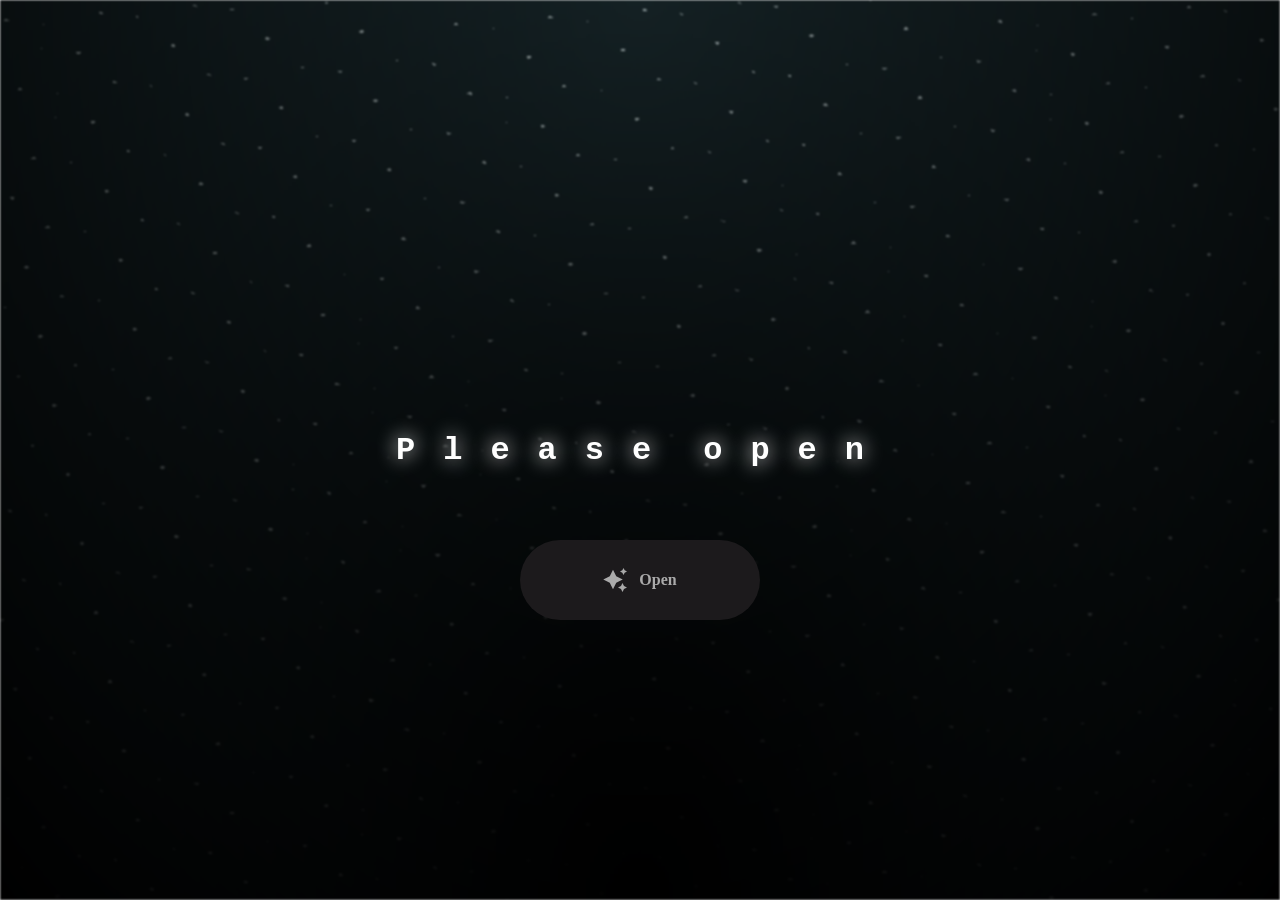
<file: index.html>
<html lang="en">

<head>
    <meta charset="UTF-8">
    <meta name="viewport" content="width=device-width, initial-scale=1.0">
    <link rel="shortcut icon" href="images/gift.png" type="image/x-icon">
    <link rel="stylesheet" href="css/index.css">

    <!-- Document Title -->
    <title>JoNutDev - Flowers</title>
</head>

<body>
    <!-- Background -->
    <div class="night"></div>

    <!-- Title -->
    <h1 class="title"></h1>

    <!-- Button -->
    <div style="position: absolute; top: 60vh; width: 100%; display: flex; justify-content: center;">
        <a href="flower.html" class="btn">
            <svg height="24" width="24" fill="#FFFFFF" viewBox="0 0 24 24" data-name="Layer 1" id="Layer_1"
                class="sparkle">
                <path
                    d="M10,21.236,6.755,14.745.264,11.5,6.755,8.255,10,1.764l3.245,6.491L19.736,11.5l-6.491,3.245ZM18,21l1.5,3L21,21l3-1.5L21,18l-1.5-3L18,18l-3,1.5ZM19.333,4.667,20.5,7l1.167-2.333L24,3.5,21.667,2.333,20.5,0,19.333,2.333,17,3.5Z">
                </path>
            </svg>

            <span class="text">Open</span>
        </a>
    </div>

    <script src="js/index.js"></script>
</body>

</html>
</file>
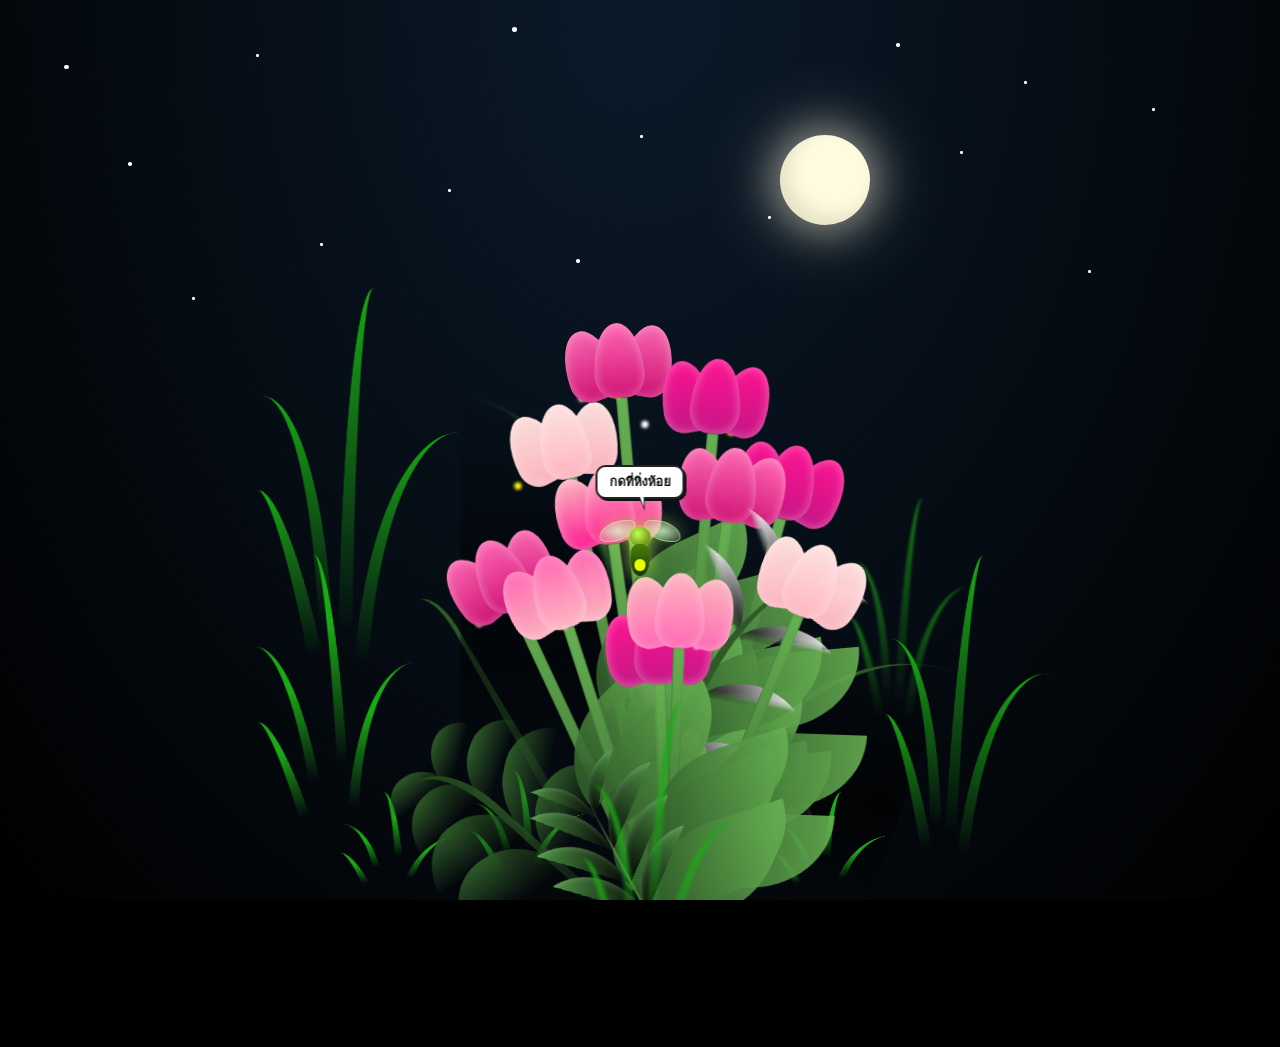
<file: flower.html>
<!DOCTYPE html>
<html lang="en">

<head>
    <meta charset="UTF-8">
    <meta http-equiv="X-UA-Compatible" content="IE=edge">
    <meta name="viewport" content="width=device-width, initial-scale=1.0, maximum-scale=1.0, user-scalable=no">
    <link rel="shortcut icon" href="images/gift.png" type="image/x-icon">
    <link rel="stylesheet" href="css/style.css">

    <!-- Document Title -->
    <title>JoNutDev - Flowers</title>
</head>

<body class="not-loaded">
    <!-- Background effect -->
    <div class="night">
        <div class="moon"></div>
        <div class="stars">
            <!-- Generate multiple stars -->
            <div class="star"></div>
            <div class="star"></div>
            <div class="star"></div>
            <div class="star"></div>
            <div class="star"></div>
            <div class="star"></div>
            <div class="star"></div>
            <div class="star"></div>
            <div class="star"></div>
            <div class="star"></div>
            <div class="star"></div>
            <div class="star"></div>
            <div class="star"></div>
            <div class="star"></div>
            <div class="star"></div>
            <!-- Total 15 stars -->
        </div>
    </div>

    <!-- Flower -->
    <div class="flowers">
        <!-- Tulip 1 (Pink) -->
        <div class="flower flower--1">
            <div class="flower__leafs flower__leafs--1">
                <div class="flower__leaf flower__leaf--1"></div>
                <div class="flower__leaf flower__leaf--2"></div>
                <div class="flower__leaf flower__leaf--3"></div>
                <div class="flower__leaf flower__leaf--4"></div>
                <div class="flower__light flower__light--1"></div>
                <div class="flower__light flower__light--2"></div>
            </div>
            <div class="flower__line">
                <div class="flower__line__leaf flower__line__leaf--1"></div>
                <div class="flower__line__leaf flower__line__leaf--2"></div>
            </div>
        </div>

        <!-- Tulip 2 (Dark Pink) -->
        <div class="flower flower--2">
            <div class="flower__leafs flower__leafs--2">
                <div class="flower__leaf flower__leaf--1"></div>
                <div class="flower__leaf flower__leaf--2"></div>
                <div class="flower__leaf flower__leaf--3"></div>
                <div class="flower__leaf flower__leaf--4"></div>
                <div class="flower__light flower__light--3"></div>
                <div class="flower__light flower__light--4"></div>
            </div>
            <div class="flower__line">
                <div class="flower__line__leaf flower__line__leaf--1"></div>
                <div class="flower__line__leaf flower__line__leaf--2"></div>
            </div>
        </div>

        <!-- Tulip 3 (Light Pink) -->
        <div class="flower flower--3">
            <div class="flower__leafs flower__leafs--3">
                <div class="flower__leaf flower__leaf--1"></div>
                <div class="flower__leaf flower__leaf--2"></div>
                <div class="flower__leaf flower__leaf--3"></div>
                <div class="flower__leaf flower__leaf--4"></div>
                <div class="flower__light flower__light--5"></div>
                <div class="flower__light flower__light--6"></div>
            </div>
            <div class="flower__line">
                <div class="flower__line__leaf flower__line__leaf--1"></div>
                <div class="flower__line__leaf flower__line__leaf--2"></div>
            </div>
        </div>

        <!-- Tulip 4 (New - Far Left) -->
        <div class="flower flower--4">
            <div class="flower__leafs flower__leafs--4">
                <div class="flower__leaf flower__leaf--1"></div>
                <div class="flower__leaf flower__leaf--2"></div>
                <div class="flower__leaf flower__leaf--3"></div>
                <div class="flower__leaf flower__leaf--4"></div>
                <div class="flower__light flower__light--1"></div>
            </div>
            <div class="flower__line">
                <div class="flower__line__leaf flower__line__leaf--1"></div>
                <div class="flower__line__leaf flower__line__leaf--2"></div>
            </div>
        </div>

        <!-- Tulip 5 (New - Center Left) -->
        <div class="flower flower--5">
            <div class="flower__leafs flower__leafs--5">
                <div class="flower__leaf flower__leaf--1"></div>
                <div class="flower__leaf flower__leaf--2"></div>
                <div class="flower__leaf flower__leaf--3"></div>
                <div class="flower__leaf flower__leaf--4"></div>
                <div class="flower__light flower__light--2"></div>
            </div>
            <div class="flower__line">
                <div class="flower__line__leaf flower__line__leaf--1"></div>
                <div class="flower__line__leaf flower__line__leaf--2"></div>
            </div>
        </div>

        <!-- Tulip 6 (New - Far Right) -->
        <div class="flower flower--6">
            <div class="flower__leafs flower__leafs--6">
                <div class="flower__leaf flower__leaf--1"></div>
                <div class="flower__leaf flower__leaf--2"></div>
                <div class="flower__leaf flower__leaf--3"></div>
                <div class="flower__leaf flower__leaf--4"></div>
                <div class="flower__light flower__light--3"></div>
            </div>
            <div class="flower__line">
                <div class="flower__line__leaf flower__line__leaf--1"></div>
                <div class="flower__line__leaf flower__line__leaf--2"></div>
            </div>
        </div>

        <!-- Tulip 7 (Front Center) -->
        <div class="flower flower--7">
            <div class="flower__leafs flower__leafs--7">
                <div class="flower__leaf flower__leaf--1"></div>
                <div class="flower__leaf flower__leaf--2"></div>
                <div class="flower__leaf flower__leaf--3"></div>
                <div class="flower__leaf flower__leaf--4"></div>
                <div class="flower__light flower__light--4"></div>
            </div>
            <div class="flower__line">
                <div class="flower__line__leaf flower__line__leaf--1"></div>
                <div class="flower__line__leaf flower__line__leaf--2"></div>
            </div>
        </div>

        <!-- Tulip 8 (New) -->
        <div class="flower flower--8">
            <div class="flower__leafs flower__leafs--8">
                <div class="flower__leaf flower__leaf--1"></div>
                <div class="flower__leaf flower__leaf--2"></div>
                <div class="flower__leaf flower__leaf--3"></div>
                <div class="flower__leaf flower__leaf--4"></div>
            </div>
            <div class="flower__line">
                <div class="flower__line__leaf flower__line__leaf--1"></div>
                <div class="flower__line__leaf flower__line__leaf--2"></div>
            </div>
        </div>

        <!-- Tulip 9 (New) -->
        <div class="flower flower--9">
            <div class="flower__leafs flower__leafs--9">
                <div class="flower__leaf flower__leaf--1"></div>
                <div class="flower__leaf flower__leaf--2"></div>
                <div class="flower__leaf flower__leaf--3"></div>
                <div class="flower__leaf flower__leaf--4"></div>
            </div>
            <div class="flower__line">
                <div class="flower__line__leaf flower__line__leaf--1"></div>
                <div class="flower__line__leaf flower__line__leaf--2"></div>
            </div>
        </div>

        <!-- Tulip 10 (New) -->
        <div class="flower flower--10">
            <div class="flower__leafs flower__leafs--10">
                <div class="flower__leaf flower__leaf--1"></div>
                <div class="flower__leaf flower__leaf--2"></div>
                <div class="flower__leaf flower__leaf--3"></div>
                <div class="flower__leaf flower__leaf--4"></div>
            </div>
            <div class="flower__line">
                <div class="flower__line__leaf flower__line__leaf--1"></div>
                <div class="flower__line__leaf flower__line__leaf--2"></div>
            </div>
        </div>

        <!-- Tulip 11 (New) -->
        <div class="flower flower--11">
            <div class="flower__leafs flower__leafs--11">
                <div class="flower__leaf flower__leaf--1"></div>
                <div class="flower__leaf flower__leaf--2"></div>
                <div class="flower__leaf flower__leaf--3"></div>
                <div class="flower__leaf flower__leaf--4"></div>
            </div>
            <div class="flower__line">
                <div class="flower__line__leaf flower__line__leaf--1"></div>
                <div class="flower__line__leaf flower__line__leaf--2"></div>
            </div>
        </div>

        <div class="grow-ans" style="--d:1.2s">
            <div class="flower__g-long">
                <div class="flower__g-long__top"></div>
                <div class="flower__g-long__bottom"></div>
            </div>
        </div>

        <div class="growing-grass">
            <div class="flower__grass flower__grass--1">
                <div class="flower__grass--top"></div>
                <div class="flower__grass--bottom"></div>
                <div class="flower__grass__leaf flower__grass__leaf--1"></div>
                <div class="flower__grass__leaf flower__grass__leaf--2"></div>
                <div class="flower__grass__leaf flower__grass__leaf--3"></div>
                <div class="flower__grass__leaf flower__grass__leaf--4"></div>
                <div class="flower__grass__leaf flower__grass__leaf--5"></div>
                <div class="flower__grass__leaf flower__grass__leaf--6"></div>
                <div class="flower__grass__leaf flower__grass__leaf--7"></div>
                <div class="flower__grass__leaf flower__grass__leaf--8"></div>
                <div class="flower__grass__overlay"></div>
            </div>
        </div>

        <div class="growing-grass">
            <div class="flower__grass flower__grass--2">
                <div class="flower__grass--top"></div>
                <div class="flower__grass--bottom"></div>
                <div class="flower__grass__leaf flower__grass__leaf--1"></div>
                <div class="flower__grass__leaf flower__grass__leaf--2"></div>
                <div class="flower__grass__leaf flower__grass__leaf--3"></div>
                <div class="flower__grass__leaf flower__grass__leaf--4"></div>
                <div class="flower__grass__leaf flower__grass__leaf--5"></div>
                <div class="flower__grass__leaf flower__grass__leaf--6"></div>
                <div class="flower__grass__leaf flower__grass__leaf--7"></div>
                <div class="flower__grass__leaf flower__grass__leaf--8"></div>
                <div class="flower__grass__overlay"></div>
            </div>
        </div>

        <div class="grow-ans" style="--d:2.4s">
            <div class="flower__g-right flower__g-right--1">
                <div class="leaf"></div>
            </div>
        </div>

        <div class="grow-ans" style="--d:2.8s">
            <div class="flower__g-right flower__g-right--2">
                <div class="leaf"></div>
            </div>
        </div>

        <div class="grow-ans" style="--d:2.8s">
            <div class="flower__g-front">
                <div class="flower__g-front__leaf-wrapper flower__g-front__leaf-wrapper--1">
                    <div class="flower__g-front__leaf"></div>
                </div>
                <div class="flower__g-front__leaf-wrapper flower__g-front__leaf-wrapper--2">
                    <div class="flower__g-front__leaf"></div>
                </div>
                <div class="flower__g-front__leaf-wrapper flower__g-front__leaf-wrapper--3">
                    <div class="flower__g-front__leaf"></div>
                </div>
                <div class="flower__g-front__leaf-wrapper flower__g-front__leaf-wrapper--4">
                    <div class="flower__g-front__leaf"></div>
                </div>
                <div class="flower__g-front__leaf-wrapper flower__g-front__leaf-wrapper--5">
                    <div class="flower__g-front__leaf"></div>
                </div>
                <div class="flower__g-front__leaf-wrapper flower__g-front__leaf-wrapper--6">
                    <div class="flower__g-front__leaf"></div>
                </div>
                <div class="flower__g-front__leaf-wrapper flower__g-front__leaf-wrapper--7">
                    <div class="flower__g-front__leaf"></div>
                </div>
                <div class="flower__g-front__leaf-wrapper flower__g-front__leaf-wrapper--8">
                    <div class="flower__g-front__leaf"></div>
                </div>
                <div class="flower__g-front__line"></div>
            </div>
        </div>

        <div class="grow-ans" style="--d:3.2s">
            <div class="flower__g-fr">
                <div class="leaf"></div>
                <div class="flower__g-fr__leaf flower__g-fr__leaf--1"></div>
                <div class="flower__g-fr__leaf flower__g-fr__leaf--2"></div>
                <div class="flower__g-fr__leaf flower__g-fr__leaf--3"></div>
                <div class="flower__g-fr__leaf flower__g-fr__leaf--4"></div>
                <div class="flower__g-fr__leaf flower__g-fr__leaf--5"></div>
                <div class="flower__g-fr__leaf flower__g-fr__leaf--6"></div>
                <div class="flower__g-fr__leaf flower__g-fr__leaf--7"></div>
                <div class="flower__g-fr__leaf flower__g-fr__leaf--8"></div>
            </div>
        </div>

        <div class="long-g long-g--0">
            <div class="grow-ans" style="--d:3s">
                <div class="leaf leaf--0"></div>
            </div>
            <div class="grow-ans" style="--d:2.2s">
                <div class="leaf leaf--1"></div>
            </div>
            <div class="grow-ans" style="--d:3.4s">
                <div class="leaf leaf--2"></div>
            </div>
            <div class="grow-ans" style="--d:3.6s">
                <div class="leaf leaf--3"></div>
            </div>
        </div>

        <div class="long-g long-g--1">
            <div class="grow-ans" style="--d:3.6s">
                <div class="leaf leaf--0"></div>
            </div>
            <div class="grow-ans" style="--d:3.8s">
                <div class="leaf leaf--1"></div>
            </div>
            <div class="grow-ans" style="--d:4s">
                <div class="leaf leaf--2"></div>
            </div>
            <div class="grow-ans" style="--d:4.2s">
                <div class="leaf leaf--3"></div>
            </div>
        </div>

        <div class="long-g long-g--2">
            <div class="grow-ans" style="--d:4s">
                <div class="leaf leaf--0"></div>
            </div>
            <div class="grow-ans" style="--d:4.2s">
                <div class="leaf leaf--1"></div>
            </div>
            <div class="grow-ans" style="--d:4.4s">
                <div class="leaf leaf--2"></div>
            </div>
            <div class="grow-ans" style="--d:4.6s">
                <div class="leaf leaf--3"></div>
            </div>
        </div>

        <div class="long-g long-g--3">
            <div class="grow-ans" style="--d:4s">
                <div class="leaf leaf--0"></div>
            </div>
            <div class="grow-ans" style="--d:4.2s">
                <div class="leaf leaf--1"></div>
            </div>
            <div class="grow-ans" style="--d:3s">
                <div class="leaf leaf--2"></div>
            </div>
            <div class="grow-ans" style="--d:3.6s">
                <div class="leaf leaf--3"></div>
            </div>
        </div>

        <div class="long-g long-g--4">
            <div class="grow-ans" style="--d:4s">
                <div class="leaf leaf--0"></div>
            </div>
            <div class="grow-ans" style="--d:4.2s">
                <div class="leaf leaf--1"></div>
            </div>
            <div class="grow-ans" style="--d:3s">
                <div class="leaf leaf--2"></div>
            </div>
            <div class="grow-ans" style="--d:3.6s">
                <div class="leaf leaf--3"></div>
            </div>
        </div>

        <div class="long-g long-g--5">
            <div class="grow-ans" style="--d:4s">
                <div class="leaf leaf--0"></div>
            </div>
            <div class="grow-ans" style="--d:4.2s">
                <div class="leaf leaf--1"></div>
            </div>
            <div class="grow-ans" style="--d:3s">
                <div class="leaf leaf--2"></div>
            </div>
            <div class="grow-ans" style="--d:3.6s">
                <div class="leaf leaf--3"></div>
            </div>
        </div>

        <div class="long-g long-g--6">
            <div class="grow-ans" style="--d:4.2s">
                <div class="leaf leaf--0"></div>
            </div>
            <div class="grow-ans" style="--d:4.4s">
                <div class="leaf leaf--1"></div>
            </div>
            <div class="grow-ans" style="--d:4.6s">
                <div class="leaf leaf--2"></div>
            </div>
            <div class="grow-ans" style="--d:4.8s">
                <div class="leaf leaf--3"></div>
            </div>
        </div>

        <div class="long-g long-g--7">
            <div class="grow-ans" style="--d:3s">
                <div class="leaf leaf--0"></div>
            </div>
            <div class="grow-ans" style="--d:3.2s">
                <div class="leaf leaf--1"></div>
            </div>
            <div class="grow-ans" style="--d:3.5s">
                <div class="leaf leaf--2"></div>
            </div>
            <div class="grow-ans" style="--d:3.6s">
                <div class="leaf leaf--3"></div>
            </div>
        </div>
    </div>

    <!-- Title removed -->

    <!-- Interactive Firefly (Redesigned v2) -->
    <div class="firefly-container" id="fireflyTarget">
        <!-- Speech bubble above the firefly -->
        <div class="speech-bubble" id="fireflyText">กดที่หิ่งห้อย</div>
        <!-- Firefly body (simple SVG-like CSS) -->
        <div class="firefly-body">
            <div class="firefly-wings">
                <div class="firefly-wing firefly-wing--left"></div>
                <div class="firefly-wing firefly-wing--right"></div>
            </div>
            <div class="firefly-core">
                <div class="firefly-head"></div>
                <div class="firefly-abdomen">
                    <div class="firefly-light-spot"></div>
                </div>
            </div>
        </div>
    </div>

    <!-- Message Popup -->
    <div class="message-popup hidden" id="messagePopup">
        <div class="popup-content">
            <span class="close-popup" id="closePopup">&times;</span>
            <p class="popup-text">อยากให้คนทั้งโลกหัวล้านยกเว้นคุณ เพราะคุณจะได้มีผมคนเดียว<br><br>จะเป็นทำไมคนเหงา
                มาเป็นคนของเราดีกว่า
            </p>
        </div>
    </div>

</body>

</html>

<!-- Import Javascript -->
<script src="js/main.js"></script>
</file>
<file: css/index.css>
*,
*::after,
*::before {
  padding: 0;
  margin: 0;
  box-sizing: border-box;
}

:root {
  --dark-color: #000;
}

.night {
  position: fixed;
  left: 50%;
  top: 0;
  transform: translateX(-50%);
  width: 100%;
  height: 100%;
  filter: blur(0.1vmin);
  background-image: radial-gradient(ellipse at top, transparent 0%, var(--dark-color)), radial-gradient(ellipse at bottom, var(--dark-color), rgba(145, 233, 255, 0.2)), repeating-linear-gradient(220deg, rgb(0, 0, 0) 0px, rgb(0, 0, 0) 19px, transparent 19px, transparent 22px), repeating-linear-gradient(189deg, rgb(0, 0, 0) 0px, rgb(0, 0, 0) 19px, transparent 19px, transparent 22px), repeating-linear-gradient(148deg, rgb(0, 0, 0) 0px, rgb(0, 0, 0) 19px, transparent 19px, transparent 22px), linear-gradient(90deg, rgb(255, 255, 250), rgb(240, 240, 240));
}

.title {
  position: absolute;
  top: 0;
  left: 0;
  color: white;
  font-family: 'Courier New', Courier, monospace;

  display: flex;
  flex-wrap: wrap;
  justify-content: center;
  align-content: center;
  align-items: center;

  width: 100%;
  height: 100vh;
  text-shadow: 0 0 20px white;
  letter-spacing: 0px;
}

@media (min-width: 500px) {
  .title {
    letter-spacing: 20px;
  }
}

@keyframes typing {
  from {
    opacity: 0;
  }

  to {
    opacity: 1;
  }
}

/* Terapkan animasi dengan delay */
.title span {
  opacity: 0;
  animation: typing 1s ease forwards;
  animation-delay: var(--delay);
}

a {
  text-decoration: none;
}

.btn {
  border: none;
  width: 15em;
  height: 5em;
  border-radius: 3em;
  display: flex;
  justify-content: center;
  align-items: center;
  gap: 12px;
  background: #1C1A1C;
  cursor: pointer;
  transition: all 450ms ease-in-out;
}

.sparkle {
  fill: #AAAAAA;
  transition: all 800ms ease;
}

.text {
  font-weight: 600;
  color: #AAAAAA;
  font-size: medium;
}

.btn:hover {
  background: linear-gradient(0deg, #A47CF3, #683FEA);
  box-shadow: inset 0px 1px 0px 0px rgba(255, 255, 255, 0.4),
    inset 0px -4px 0px 0px rgba(0, 0, 0, 0.2),
    0px 0px 0px 4px rgba(255, 255, 255, 0.2),
    0px 0px 180px 0px #9917FF;
  transform: translateY(-2px);
}

.btn:hover .text {
  color: white;
}

.btn:hover .sparkle {
  fill: white;
  transform: scale(1.2);
}
</file>
<file: css/style.css>
*,
*::after,
*::before {
    padding: 0;
    margin: 0;
    box-sizing: border-box;
}

:root {
    --dark-color: #000;
}

.title {
    position: absolute;
    width: 100%;
    text-align: center;
    margin-top: 50px;
    top: 0;
    left: 0;
    color: oklab(76.118% -0.09814 -0.11221);
    font-family: 'Courier New', Courier, monospace;
    font-size: 70px;
    text-shadow: 0px 0px 20px rgb(247, 239, 239);
}

html,
body {
    width: 100vw;
    height: 100vh;
    overflow: hidden;
}

body {
    display: flex;
    align-items: flex-end;
    justify-content: center;
    background-color: var(--dark-color);
    background-image: radial-gradient(ellipse at top, #0b1a2a 0%, var(--dark-color)), radial-gradient(ellipse at bottom, var(--dark-color), rgba(145, 233, 255, 0.1)), repeating-linear-gradient(220deg, rgb(0, 0, 0) 0px, rgb(0, 0, 0) 19px, transparent 19px, transparent 22px), repeating-linear-gradient(189deg, rgb(0, 0, 0) 0px, rgb(0, 0, 0) 19px, transparent 19px, transparent 22px), repeating-linear-gradient(148deg, rgb(0, 0, 0) 0px, rgb(0, 0, 0) 19px, transparent 19px, transparent 22px), linear-gradient(90deg, rgb(255, 255, 250), rgb(240, 240, 240));
    perspective: 1000px;
    touch-action: none;
    overscroll-behavior: none;
}

.night {
    position: absolute;
    top: 0;
    left: 0;
    width: 100%;
    height: 100%;
    pointer-events: none;
    z-index: -1;
}


/* Moon Styles */
.moon {
    position: absolute;
    top: 15%;
    right: 32%;
    width: 10vmin;
    height: 10vmin;
    border-radius: 50%;
    background-color: #fffbdf;
    box-shadow:
        0 0 4vmin 1vmin rgba(255, 251, 223, 0.4),
        0 0 8vmin 2vmin rgba(255, 251, 223, 0.2),
        inset 1vmin -1vmin 2vmin rgba(0, 0, 0, 0.1);
    animation: moon-glow 4s ease-in-out infinite alternate;
}

@keyframes moon-glow {
    0% {
        filter: brightness(0.9);
        box-shadow: 0 0 3vmin 1vmin rgba(255, 251, 223, 0.3), 0 0 6vmin 2vmin rgba(255, 251, 223, 0.1);
    }

    100% {
        filter: brightness(1.1);
        box-shadow: 0 0 6vmin 2vmin rgba(255, 251, 223, 0.6), 0 0 10vmin 3vmin rgba(255, 251, 223, 0.3);
    }
}

/* Stars Styles */
.stars {
    position: absolute;
    top: 0;
    left: 0;
    width: 100%;
    height: 60%;
    /* Only in the upper half of screen */
}

.star {
    position: absolute;
    width: 0.3vmin;
    height: 0.3vmin;
    background-color: white;
    border-radius: 50%;
    animation: twinkle linear infinite;
}

/* Randomize Star positions and animation delays */
.star:nth-child(1) {
    top: 10%;
    left: 20%;
    animation-duration: 3s;
    animation-delay: 0.5s;
}

.star:nth-child(2) {
    top: 30%;
    left: 10%;
    animation-duration: 4s;
    animation-delay: 1.2s;
    width: 0.4vmin;
    height: 0.4vmin;
}

.star:nth-child(3) {
    top: 15%;
    left: 80%;
    animation-duration: 3.5s;
    animation-delay: 0.2s;
}

.star:nth-child(4) {
    top: 40%;
    left: 60%;
    animation-duration: 2s;
    animation-delay: 1.8s;
}

.star:nth-child(5) {
    top: 5%;
    left: 40%;
    animation-duration: 4.5s;
    animation-delay: 0.8s;
    width: 0.5vmin;
    height: 0.5vmin;
}

.star:nth-child(6) {
    top: 25%;
    left: 50%;
    animation-duration: 3.2s;
    animation-delay: 0.1s;
}

.star:nth-child(7) {
    top: 50%;
    left: 85%;
    animation-duration: 2.8s;
    animation-delay: 2.1s;
}

.star:nth-child(8) {
    top: 8%;
    left: 70%;
    animation-duration: 3.8s;
    animation-delay: 1.5s;
    width: 0.4vmin;
    height: 0.4vmin;
}

.star:nth-child(9) {
    top: 45%;
    left: 25%;
    animation-duration: 4.2s;
    animation-delay: 0.7s;
}

.star:nth-child(10) {
    top: 20%;
    left: 90%;
    animation-duration: 3.1s;
    animation-delay: 0.4s;
}

.star:nth-child(11) {
    top: 35%;
    left: 35%;
    animation-duration: 2.5s;
    animation-delay: 1.9s;
}

.star:nth-child(12) {
    top: 12%;
    left: 5%;
    animation-duration: 4.8s;
    animation-delay: 1.1s;
    width: 0.5vmin;
    height: 0.5vmin;
}

.star:nth-child(13) {
    top: 55%;
    left: 15%;
    animation-duration: 3.6s;
    animation-delay: 0.3s;
}

.star:nth-child(14) {
    top: 28%;
    left: 75%;
    animation-duration: 2.9s;
    animation-delay: 1.6s;
}

.star:nth-child(15) {
    top: 48%;
    left: 45%;
    animation-duration: 4.1s;
    animation-delay: 0.9s;
    width: 0.4vmin;
    height: 0.4vmin;
}

@keyframes twinkle {

    0%,
    100% {
        opacity: 0.1;
        transform: scale(0.8);
    }

    50% {
        opacity: 1;
        transform: scale(1.2);
        box-shadow: 0 0 1vmin white;
    }

    /* Star flare */
}


.flowers {
    position: absolute;
    bottom: 0;
    left: 50%;
    transform: translateX(-50%) scale(0.8);
    transform-origin: bottom center;
}

/* Positioning for all 11 Tulips (Main container applies rotation for whole flower) */
.flower {
    position: absolute;
    bottom: -5vmin;
    /* Shifted down slightly so stems hide behind grass */
    transform-origin: bottom center;
    z-index: 10;
    --fl-speed: 0.8s;
    display: flex;
    flex-direction: column;
    align-items: center;
}

/* Group 1: Back row */
.flower--1 {
    left: 28%;
    transform: rotate(-5deg);
    animation: moving-flower-1 4s linear infinite;
    z-index: 5;
}

.flower--1 .flower__line {
    height: 75vmin;
    animation-delay: 0.3s;
}

.flower--2 {
    left: 38%;
    transform: rotate(5deg);
    animation: moving-flower-2 4.2s linear infinite;
    z-index: 5;
}

.flower--2 .flower__line {
    height: 70vmin;
    animation-delay: 0.6s;
}

.flower--3 {
    left: 18%;
    transform: rotate(-12deg);
    animation: moving-flower-3 4.5s linear infinite;
    z-index: 4;
}

.flower--3 .flower__line {
    height: 65vmin;
    animation-delay: 0.9s;
}

.flower--6 {
    left: 48%;
    transform: rotate(15deg);
    animation: moving-flower-3 4.4s linear infinite;
    z-index: 4;
}

.flower--6 .flower__line {
    height: 60vmin;
    animation-delay: 1.1s;
}

/* Group 2: Middle row */
.flower--8 {
    left: 23%;
    transform: rotate(-8deg);
    animation: moving-flower-1 4.1s linear infinite;
    z-index: 10;
}

.flower--8 .flower__line {
    height: 55vmin;
    animation-delay: 1.3s;
}

.flower--9 {
    left: 43%;
    transform: rotate(8deg);
    animation: moving-flower-2 4.3s linear infinite;
    z-index: 10;
}

.flower--9 .flower__line {
    height: 58vmin;
    animation-delay: 1.4s;
}

/* Group 3: Front row */
.flower--4 {
    left: 8%;
    transform: rotate(-25deg);
    animation: moving-flower-1 4.1s linear infinite;
    z-index: 15;
}

.flower--4 .flower__line {
    height: 50vmin;
    animation-delay: 1.2s;
}

.flower--5 {
    left: 15%;
    transform: rotate(-18deg);
    animation: moving-flower-2 4.3s linear infinite;
    z-index: 15;
}

.flower--5 .flower__line {
    height: 45vmin;
    animation-delay: 1.5s;
}

.flower--7 {
    left: 33%;
    transform: rotate(2deg);
    animation: moving-flower-1 4.6s linear infinite;
    z-index: 20;
}

.flower--7 .flower__line {
    height: 40vmin;
    animation-delay: 1.8s;
}

.flower--10 {
    left: 55%;
    transform: rotate(22deg);
    animation: moving-flower-3 4.5s linear infinite;
    z-index: 15;
}

.flower--10 .flower__line {
    height: 48vmin;
    animation-delay: 1.6s;
}

.flower--11 {
    left: 26%;
    transform: rotate(-2deg);
    animation: moving-flower-2 4.2s linear infinite;
    z-index: 18;
}

.flower--11 .flower__line {
    height: 35vmin;
    animation-delay: 1.9s;
}

/* Tulip Styles */
.flower__leafs {
    position: relative;
    animation: blooming-flower 2s backwards;
    width: 8vmin;
    height: 10vmin;
    z-index: 1;
    /* Keep petals above stem */
}

.flower__leafs--1 {
    animation-delay: 1.1s;
}

.flower__leafs--2 {
    animation-delay: 1.4s;
}

.flower__leafs--3 {
    animation-delay: 1.7s;
}

.flower__leafs--4 {
    animation-delay: 2.0s;
}

.flower__leafs--5 {
    animation-delay: 2.3s;
}

.flower__leafs--6 {
    animation-delay: 2.6s;
}

.flower__leafs--7 {
    animation-delay: 2.9s;
}

.flower__leafs::after {
    display: none;
    /* Remove glow for tulips */
}

.flower__leaf {
    position: absolute;
    bottom: 0;
    left: 50%;
    width: 7vmin;
    height: 10vmin;
    border-radius: 50% 50% 40% 40% / 70% 70% 30% 30%;
    background-color: #ff69b4;
    /* Hot Pink base */
    transform-origin: bottom center;
    opacity: 0.98;
    box-shadow: inset 0 0 1.5vmin rgba(255, 255, 255, 0.4);
}

/* Base petal colors for variation */
.flower--1 .flower__leaf {
    background-image: linear-gradient(to top, #d11275, #ff69b4);
}

.flower--2 .flower__leaf {
    background-image: linear-gradient(to top, #c71585, #ff1493);
}

/* Deep Pink */
.flower--3 .flower__leaf {
    background-image: linear-gradient(to top, #ffb6c1, #ffe4e1);
}

/* Light Pink */
.flower--4 .flower__leaf {
    background-image: linear-gradient(to top, #d11275, #ff69b4);
}

.flower--5 .flower__leaf {
    background-image: linear-gradient(to top, #ffb6c1, #ff69b4);
}

.flower--6 .flower__leaf {
    background-image: linear-gradient(to top, #c71585, #ff1493);
}

.flower--7 .flower__leaf {
    background-image: linear-gradient(to top, #ff69b4, #ffb6c1);
}

.flower--8 .flower__leaf {
    background-image: linear-gradient(to top, #ff1493, #ffb6c1);
}

/* New 1 */
.flower--9 .flower__leaf {
    background-image: linear-gradient(to top, #d11275, #ff69b4);
}

/* New 2 */
.flower--10 .flower__leaf {
    background-image: linear-gradient(to top, #ffb6c1, #ffe4e1);
}

/* New 3 */
.flower--11 .flower__leaf {
    background-image: linear-gradient(to top, #c71585, #ff1493);
}

/* New 4 */

/* Delay variations for new flowers */
.flower__leafs--8 {
    animation-delay: 1.5s;
}

.flower__leafs--9 {
    animation-delay: 1.8s;
}

.flower__leafs--10 {
    animation-delay: 2.1s;
}

.flower__leafs--11 {
    animation-delay: 2.4s;
}


/* Positioning Tulip petals to form a cup */
.flower__leaf--1 {
    transform: translate(-50%, 0) rotate(0deg);
    z-index: 3;
    /* Center front */
    height: 10.5vmin;
}

.flower__leaf--2 {
    transform: translate(-90%, 0) rotate(-15deg);
    z-index: 2;
    /* Left */
}

.flower__leaf--3 {
    transform: translate(-10%, 0) rotate(15deg);
    z-index: 2;
    /* Right */
}

.flower__leaf--4 {
    transform: translate(-50%, -1vmin) scale(0.9) rotate(0deg);
    z-index: 1;
    /* Back */
    filter: brightness(0.8);
    /* Slightly darker in back */
}

/* Remove lavender leftover cluster rules */
.flower__leaf--5,
.flower__leaf--6,
.flower__leaf--7 {
    display: none;
}

.flower__white-circle {
    display: none;
}

.flower__line {
    position: relative;
    /* Context for leaves */
    height: 55vmin;
    width: 1.5vmin;
    /* Slightly thicker stem for tulip */
    background-image: linear-gradient(to top, #2d5a27, #66b052);
    box-shadow: inset 0 0 2px rgba(0, 0, 0, 0.5);
    animation: grow-flower-tree 4s backwards;
}

.flower__line__leaf {
    --w: 12vmin;
    /* Broader leaf */
    --h: calc(var(--w) + 10vmin);
    /* Longer leaf */
    position: absolute;
    top: 20%;
    left: 90%;
    width: var(--w);
    height: var(--h);
    border-top-right-radius: var(--h);
    border-bottom-left-radius: var(--h);
    background-image: linear-gradient(to top, #2d5a27, #66b052);
    /* Brighter green for tulip leaves */
    opacity: 0.9;
}

.flower__line__leaf--1 {
    transform: rotate(70deg) rotateY(30deg);
}

.flower__line__leaf--2 {
    top: 45%;
    transform: rotate(70deg) rotateY(30deg);
}

/* Add definitions for leaf 3 and 4 in case they are used in remaining structures */
.flower__line__leaf--3 {
    border-top-right-radius: 0;
    border-bottom-left-radius: 0;
    border-top-left-radius: var(--h);
    border-bottom-right-radius: var(--h);
    left: -120%;
    top: 12%;
    transform: rotate(-70deg) rotateY(30deg);
}

.flower__line__leaf--4 {
    border-top-right-radius: 0;
    border-bottom-left-radius: 0;
    border-top-left-radius: var(--h);
    border-bottom-right-radius: var(--h);
    left: -120%;
    top: 40%;
    transform: rotate(-70deg) rotateY(30deg);
}

.flower__light {
    position: absolute;
    bottom: 0vmin;
    width: 1vmin;
    height: 1vmin;
    background-color: rgb(255, 251, 0);
    border-radius: 50%;
    filter: blur(0.2vmin);
    animation: light-ans 4s linear infinite backwards;
}

.flower__light:nth-child(odd) {
    background-color: #fff;
}

.flower__light--1 {
    left: -2vmin;
    animation-delay: 1s;
}

.flower__light--2 {
    left: 3vmin;
    animation-delay: 0.5s;
}

.flower__light--3 {
    left: -6vmin;
    animation-delay: 0.3s;
}

.flower__light--4 {
    left: 6vmin;
    animation-delay: 0.9s;
}

.flower__light--5 {
    left: -1vmin;
    animation-delay: 1.5s;
}

.flower__light--6 {
    left: -4vmin;
    animation-delay: 3s;
}

.flower__light--7 {
    left: 3vmin;
    animation-delay: 2s;
}

.flower__light--8 {
    left: -6vmin;
    animation-delay: 3.5s;
}

.flower__grass {
    --c: #2d5a27;
    --line-w: 1.5vmin;
    position: absolute;
    bottom: -5vmin;
    left: -7vmin;
    display: flex;
    flex-direction: column;
    align-items: flex-end;
    z-index: 20;
    transform-origin: bottom center;
    transform: rotate(-48deg) rotateY(40deg);
}

.flower__grass--1 {
    animation: moving-grass 2s linear infinite;
}

.flower__grass--2 {
    left: 2vmin;
    bottom: 10vmin;
    transform: scale(0.5) rotate(75deg) rotateX(10deg) rotateY(-200deg);
    opacity: 0.8;
    z-index: 0;
    animation: moving-grass--2 1.5s linear infinite;
}

.flower__grass--top {
    width: 7vmin;
    height: 10vmin;
    border-top-right-radius: 100%;
    border-right: var(--line-w) solid var(--c);
    transform-origin: bottom center;
    transform: rotate(-2deg);
}

.flower__grass--bottom {
    margin-top: -2px;
    width: var(--line-w);
    height: 25vmin;
    background-image: linear-gradient(to top, transparent, var(--c));
}

.flower__grass__leaf {
    --size: 10vmin;
    position: absolute;
    width: calc(var(--size) * 2.1);
    height: var(--size);
    border-top-left-radius: var(--size);
    border-top-right-radius: var(--size);
    background-image: linear-gradient(to top, transparent, transparent 30%, #2d5a27);
    z-index: 100;
}

.flower__grass__leaf--1 {
    top: -6%;
    left: 30%;
    --size: 6vmin;
    transform: rotate(-20deg);
    animation: growing-grass-ans--1 2s 2.6s backwards;
}

@keyframes growing-grass-ans--1 {
    0% {
        transform-origin: bottom left;
        transform: rotate(-20deg) scale(0);
    }
}

.flower__grass__leaf--2 {
    top: -5%;
    left: -110%;
    --size: 6vmin;
    transform: rotate(10deg);
    animation: growing-grass-ans--2 2s 2.4s linear backwards;
}

@keyframes growing-grass-ans--2 {
    0% {
        transform-origin: bottom right;
        transform: rotate(10deg) scale(0);
    }
}

.flower__grass__leaf--3 {
    top: 5%;
    left: 60%;
    --size: 8vmin;
    transform: rotate(-18deg) rotateX(-20deg);
    animation: growing-grass-ans--3 2s 2.2s linear backwards;
}

@keyframes growing-grass-ans--3 {
    0% {
        transform-origin: bottom left;
        transform: rotate(-18deg) rotateX(-20deg) scale(0);
    }
}

.flower__grass__leaf--4 {
    top: 6%;
    left: -135%;
    --size: 8vmin;
    transform: rotate(2deg);
    animation: growing-grass-ans--4 2s 2s linear backwards;
}

@keyframes growing-grass-ans--4 {
    0% {
        transform-origin: bottom right;
        transform: rotate(2deg) scale(0);
    }
}

.flower__grass__leaf--5 {
    top: 20%;
    left: 60%;
    --size: 10vmin;
    transform: rotate(-24deg) rotateX(-20deg);
    animation: growing-grass-ans--5 2s 1.8s linear backwards;
}

@keyframes growing-grass-ans--5 {
    0% {
        transform-origin: bottom left;
        transform: rotate(-24deg) rotateX(-20deg) scale(0);
    }
}

.flower__grass__leaf--6 {
    top: 22%;
    left: -180%;
    --size: 10vmin;
    transform: rotate(10deg);
    animation: growing-grass-ans--6 2s 1.6s linear backwards;
}

@keyframes growing-grass-ans--6 {
    0% {
        transform-origin: bottom right;
        transform: rotate(10deg) scale(0);
    }
}

.flower__grass__leaf--7 {
    top: 39%;
    left: 70%;
    --size: 10vmin;
    transform: rotate(-10deg);
    animation: growing-grass-ans--7 2s 1.4s linear backwards;
}

@keyframes growing-grass-ans--7 {
    0% {
        transform-origin: bottom left;
        transform: rotate(-10deg) scale(0);
    }
}

.flower__grass__leaf--8 {
    top: 40%;
    left: -215%;
    --size: 11vmin;
    transform: rotate(10deg);
    animation: growing-grass-ans--8 2s 1.2s linear backwards;
}

@keyframes growing-grass-ans--8 {
    0% {
        transform-origin: bottom right;
        transform: rotate(10deg) scale(0);
    }
}

.flower__grass__overlay {
    position: absolute;
    top: 0%;
    right: 5%;
    width: 90%;
    height: 80%;
    background-color: rgba(0, 0, 0, 0.3);
    filter: blur(2vmin);
    z-index: 100;
}

.flower__g-long {
    --w: 2vmin;
    --h: 6vmin;
    --c: #2d5a27;
    position: absolute;
    bottom: -5vmin;
    left: -3vmin;
    transform-origin: bottom center;
    transform: rotate(-30deg) rotateY(-20deg);
    display: flex;
    flex-direction: column;
    align-items: flex-end;
    animation: flower-g-long-ans 3s linear infinite;
}

@keyframes flower-g-long-ans {

    0%,
    100% {
        transform: rotate(-30deg) rotateY(-20deg);
    }

    50% {
        transform: rotate(-32deg) rotateY(-20deg);
    }
}

.flower__g-long__top {
    top: calc(var(--h) * -1);
    width: calc(var(--w) + 1vmin);
    height: var(--h);
    border-top-right-radius: 100%;
    border-right: 0.7vmin solid var(--c);
    transform: translate(-0.7vmin, 1vmin);
}

.flower__g-long__bottom {
    width: var(--w);
    height: 50vmin;
    transform-origin: bottom center;
    background-image: linear-gradient(to top, transparent 30%, #2d5a27);
    box-shadow: inset 0 0 2px rgba(0, 0, 0, 0.5);
    -webkit-clip-path: polygon(35% 0, 65% 1%, 100% 100%, 0% 100%);
    clip-path: polygon(35% 0, 65% 1%, 100% 100%, 0% 100%);
}

.flower__g-right {
    position: absolute;
    bottom: -5vmin;
    left: -2vmin;
    transform-origin: bottom left;
    transform: rotate(20deg);
}

.flower__g-right .leaf {
    width: 30vmin;
    height: 50vmin;
    border-top-left-radius: 100%;
    border-left: 2vmin solid #2d5a27;
    background-image: linear-gradient(to bottom, transparent, var(--dark-color) 60%);
    -webkit-mask-image: linear-gradient(to top, transparent 30%, #fff 60%);
}

.flower__g-right--1 {
    animation: flower-g-right-ans 2.5s linear infinite;
}

.flower__g-right--2 {
    left: 5vmin;
    transform: rotateY(-180deg);
    animation: flower-g-right-ans--2 3s linear infinite;
}

.flower__g-right--2 .leaf {
    height: 75vmin;
    filter: blur(0.3vmin);
    opacity: 0.8;
}

@keyframes flower-g-right-ans {

    0%,
    100% {
        transform: rotate(20deg);
    }

    50% {
        transform: rotate(24deg) rotateX(-20deg);
    }
}

@keyframes flower-g-right-ans--2 {

    0%,
    100% {
        transform: rotateY(-180deg) rotate(0deg) rotateX(-20deg);
    }

    50% {
        transform: rotateY(-180deg) rotate(6deg) rotateX(-20deg);
    }
}

.flower__g-front {
    position: absolute;
    bottom: -5vmin;
    left: 2.5vmin;
    z-index: 100;
    transform-origin: bottom center;
    transform: rotate(-28deg) rotateY(30deg) scale(1.04);
    animation: flower__g-front-ans 2s linear infinite;
}

@keyframes flower__g-front-ans {

    0%,
    100% {
        transform: rotate(-28deg) rotateY(30deg) scale(1.04);
    }

    50% {
        transform: rotate(-35deg) rotateY(40deg) scale(1.04);
    }
}

.flower__g-front__line {
    width: 0.3vmin;
    height: 20vmin;
    background-image: linear-gradient(to top, transparent, #4e9344, transparent 100%);
    position: relative;
}

.flower__g-front__leaf-wrapper {
    position: absolute;
    top: 0;
    left: 0;
    transform-origin: bottom left;
    transform: rotate(10deg);
}

.flower__g-front__leaf-wrapper:nth-child(even) {
    left: 0vmin;
    transform: rotateY(-180deg) rotate(5deg);
    animation: flower__g-front__leaf-left-ans 1s ease-in backwards;
}

.flower__g-front__leaf-wrapper:nth-child(odd) {
    animation: flower__g-front__leaf-ans 1s ease-in backwards;
}

.flower__g-front__leaf-wrapper--1 {
    top: -8vmin;
    transform: scale(0.7);
    animation: flower__g-front__leaf-ans 1s 5.5s ease-in backwards !important;
}

.flower__g-front__leaf-wrapper--2 {
    top: -8vmin;
    transform: rotateY(-180deg) scale(0.7) !important;
    animation: flower__g-front__leaf-left-ans-2 1s 4.6s ease-in backwards !important;
}

.flower__g-front__leaf-wrapper--3 {
    top: -3vmin;
    animation: flower__g-front__leaf-ans 1s 4.6s ease-in backwards;
}

.flower__g-front__leaf-wrapper--4 {
    top: -3vmin;
    transform: rotateY(-180deg) scale(0.9) !important;
    animation: flower__g-front__leaf-left-ans-2 1s 4.6s ease-in backwards !important;
}

@keyframes flower__g-front__leaf-left-ans-2 {
    0% {
        transform: rotateY(-180deg) scale(0);
    }
}

.flower__g-front__leaf-wrapper--5,
.flower__g-front__leaf-wrapper--6 {
    top: 2vmin;
}

.flower__g-front__leaf-wrapper--7,
.flower__g-front__leaf-wrapper--8 {
    top: 6.5vmin;
}

.flower__g-front__leaf-wrapper--2 {
    animation-delay: 5.2s !important;
}

.flower__g-front__leaf-wrapper--3 {
    animation-delay: 4.9s !important;
}

.flower__g-front__leaf-wrapper--5 {
    animation-delay: 4.3s !important;
}

.flower__g-front__leaf-wrapper--6 {
    animation-delay: 4.1s !important;
}

.flower__g-front__leaf-wrapper--7 {
    animation-delay: 3.8s !important;
}

.flower__g-front__leaf-wrapper--8 {
    animation-delay: 3.5s !important;
}

@keyframes flower__g-front__leaf-ans {
    0% {
        transform: rotate(10deg) scale(0);
    }
}

@keyframes flower__g-front__leaf-left-ans {
    0% {
        transform: rotateY(-180deg) rotate(5deg) scale(0);
    }
}

.flower__g-front__leaf {
    width: 10vmin;
    height: 10vmin;
    border-radius: 100% 0% 0% 100%/100% 100% 0% 0%;
    box-shadow: inset 0 2px 1vmin hsla(0, 0%, 100%, 0.2);
    background-image: linear-gradient(to bottom left, transparent, var(--dark-color)), linear-gradient(to bottom right, #4e9344 50%, transparent 50%, transparent);
    -webkit-mask-image: linear-gradient(to bottom right, #fff 50%, transparent 50%, transparent);
    mask-image: linear-gradient(to bottom right, #fff 50%, transparent 50%, transparent);
}

.flower__g-fr {
    position: absolute;
    bottom: -4vmin;
    left: vmin;
    transform-origin: bottom left;
    z-index: 10;
    animation: flower__g-fr-ans 2s linear infinite;
}

@keyframes flower__g-fr-ans {

    0%,
    100% {
        transform: rotate(2deg);
    }

    50% {
        transform: rotate(4deg);
        -webkit-transform: rotate(4deg);
        -moz-transform: rotate(4deg);
        -ms-transform: rotate(4deg);
        -o-transform: rotate(4deg);
    }
}

.flower__g-fr .leaf {
    width: 30vmin;
    height: 50vmin;
    border-top-left-radius: 100%;
    border-left: 2vmin solid #2d5a27;
    -webkit-mask-image: linear-gradient(to top, transparent 25%, #fff 50%);
    position: relative;
    z-index: 1;
}

.flower__g-fr__leaf {
    position: absolute;
    top: 0;
    left: 0;
    width: 10vmin;
    height: 10vmin;
    border-radius: 100% 0% 0% 100%/100% 100% 0% 0%;
    box-shadow: inset 0 2px 1vmin hsla(0, 0%, 100%, 0.2);
    background-image: linear-gradient(to bottom left, transparent, var(--dark-color) 98%), linear-gradient(to bottom right, #fff 45%, transparent 50%, transparent);
    -webkit-mask-image: linear-gradient(135deg, #fff 40%, transparent 50%, transparent);
}

.flower__g-fr__leaf--1 {
    left: 20vmin;
    transform: rotate(45deg);
    animation: flower__g-fr-leaft-ans-1 0.5s 5.2s linear backwards;
}

@keyframes flower__g-fr-leaft-ans-1 {
    0% {
        transform-origin: left;
        transform: rotate(45deg) scale(0);
    }
}

.flower__g-fr__leaf--2 {
    left: 12vmin;
    top: -7vmin;
    transform: rotate(25deg) rotateY(-180deg);
    animation: flower__g-fr-leaft-ans-6 0.5s 5s linear backwards;
}

.flower__g-fr__leaf--3 {
    left: 15vmin;
    top: 6vmin;
    transform: rotate(55deg);
    animation: flower__g-fr-leaft-ans-5 0.5s 4.8s linear backwards;
}

.flower__g-fr__leaf--4 {
    left: 6vmin;
    top: -2vmin;
    transform: rotate(25deg) rotateY(-180deg);
    animation: flower__g-fr-leaft-ans-6 0.5s 4.6s linear backwards;
}

.flower__g-fr__leaf--5 {
    left: 10vmin;
    top: 14vmin;
    transform: rotate(55deg);
    animation: flower__g-fr-leaft-ans-5 0.5s 4.4s linear backwards;
}

@keyframes flower__g-fr-leaft-ans-5 {
    0% {
        transform-origin: left;
        transform: rotate(55deg) scale(0);
    }
}

.flower__g-fr__leaf--6 {
    left: 0vmin;
    top: 6vmin;
    transform: rotate(25deg) rotateY(-180deg);
    animation: flower__g-fr-leaft-ans-6 0.5s 4.2s linear backwards;
}

@keyframes flower__g-fr-leaft-ans-6 {
    0% {
        transform-origin: right;
        transform: rotate(25deg) rotateY(-180deg) scale(0);
    }
}

.flower__g-fr__leaf--7 {
    left: 5vmin;
    top: 22vmin;
    transform: rotate(45deg);
    animation: flower__g-fr-leaft-ans-7 0.5s 4s linear backwards;
}

@keyframes flower__g-fr-leaft-ans-7 {
    0% {
        transform-origin: left;
        transform: rotate(45deg) scale(0);
    }
}

.flower__g-fr__leaf--8 {
    left: -4vmin;
    top: 15vmin;
    transform: rotate(15deg) rotateY(-180deg);
    animation: flower__g-fr-leaft-ans-8 0.5s 3.8s linear backwards;
}

@keyframes flower__g-fr-leaft-ans-8 {
    0% {
        transform-origin: right;
        transform: rotate(15deg) rotateY(-180deg) scale(0);
    }
}

.long-g {
    position: absolute;
    bottom: 25vmin;
    left: -42vmin;
    transform-origin: bottom left;
}

.long-g--1 {
    bottom: 0vmin;
    transform: scale(0.8) rotate(-5deg);
}

.long-g--1 .leaf {
    -webkit-mask-image: linear-gradient(to top, transparent 40%, #fff 80%) !important;
}

.long-g--1 .leaf--1 {
    --w: 5vmin;
    --h: 60vmin;
    left: -2vmin;
    transform: rotate(3deg) rotateY(-180deg);
}

.long-g--2,
.long-g--3 {
    bottom: -3vmin;
    left: -35vmin;
    transform-origin: center;
    transform: scale(0.6) rotateX(60deg);
}

.long-g--2 .leaf,
.long-g--3 .leaf {
    -webkit-mask-image: linear-gradient(to top, transparent 50%, #fff 80%) !important;
}

.long-g--2 .leaf--1,
.long-g--3 .leaf--1 {
    left: -1vmin;
    transform: rotateY(-180deg);
}

.long-g--3 {
    left: -17vmin;
    bottom: 0vmin;
}

.long-g--3 .leaf {
    -webkit-mask-image: linear-gradient(to top, transparent 40%, #fff 80%) !important;
}

.long-g--4 {
    left: 25vmin;
    bottom: -3vmin;
    transform-origin: center;
    transform: scale(0.6) rotateX(60deg);
}

.long-g--4 .leaf {
    -webkit-mask-image: linear-gradient(to top, transparent 50%, #fff 80%) !important;
}

.long-g--5 {
    left: 42vmin;
    bottom: 0vmin;
    transform: scale(0.8) rotate(2deg);
}

.long-g--6 {
    left: 0vmin;
    bottom: -20vmin;
    z-index: 100;
    filter: blur(0.3vmin);
    transform: scale(0.8) rotate(2deg);
}

.long-g--7 {
    left: 35vmin;
    bottom: 20vmin;
    z-index: -1;
    filter: blur(0.3vmin);
    transform: scale(0.6) rotate(2deg);
    opacity: 0.7;
}

.long-g .leaf {
    --w: 15vmin;
    --h: 40vmin;
    --c: #1aaa15;
    position: absolute;
    bottom: 0;
    width: var(--w);
    height: var(--h);
    border-top-left-radius: 100%;
    border-left: 2vmin solid var(--c);
    -webkit-mask-image: linear-gradient(to top, transparent 20%, var(--dark-color));
    transform-origin: bottom center;
}

.long-g .leaf--0 {
    left: 2vmin;
    animation: leaf-ans-1 4s linear infinite;
}

.long-g .leaf--1 {
    --w: 5vmin;
    --h: 60vmin;
    animation: leaf-ans-1 4s linear infinite;
}

.long-g .leaf--2 {
    --w: 10vmin;
    --h: 40vmin;
    left: -0.5vmin;
    bottom: 5vmin;
    transform-origin: bottom left;
    transform: rotateY(-180deg);
    animation: leaf-ans-2 3s linear infinite;
}

.long-g .leaf--3 {
    --w: 5vmin;
    --h: 30vmin;
    left: -1vmin;
    bottom: 3.2vmin;
    transform-origin: bottom left;
    transform: rotate(-10deg) rotateY(-180deg);
    animation: leaf-ans-3 3s linear infinite;
}

@keyframes leaf-ans-1 {

    0%,
    100% {
        transform: rotate(-5deg) scale(1);
    }

    50% {
        transform: rotate(5deg) scale(1.1);
    }
}

@keyframes leaf-ans-2 {

    0%,
    100% {
        transform: rotateY(-180deg) rotate(5deg);
    }

    50% {
        transform: rotateY(-180deg) rotate(0deg) scale(1.1);
    }
}

@keyframes leaf-ans-3 {

    0%,
    100% {
        transform: rotate(-10deg) rotateY(-180deg);
    }

    50% {
        transform: rotate(-20deg) rotateY(-180deg);
    }
}

.grow-ans {
    animation: grow-ans 2s var(--d) backwards;
}

@keyframes grow-ans {
    0% {
        transform: scale(0);
        opacity: 0;
    }
}

@keyframes light-ans {
    0% {
        opacity: 0;
        transform: translateY(0vmin);
    }

    25% {
        opacity: 1;
        transform: translateY(-5vmin) translateX(-2vmin);
    }

    50% {
        opacity: 1;
        transform: translateY(-15vmin) translateX(2vmin);
        filter: blur(0.2vmin);
    }

    75% {
        transform: translateY(-20vmin) translateX(-2vmin);
        filter: blur(0.2vmin);
    }

    100% {
        transform: translateY(-30vmin);
        opacity: 0;
        filter: blur(1vmin);
    }
}

@keyframes moving-flower-1 {

    0%,
    100% {
        transform: rotate(2deg);
    }

    50% {
        transform: rotate(-2deg);
    }
}

@keyframes moving-flower-2 {

    0%,
    100% {
        transform: rotate(18deg);
    }

    50% {
        transform: rotate(14deg);
    }
}

@keyframes moving-flower-3 {

    0%,
    100% {
        transform: rotate(-18deg);
    }

    50% {
        transform: rotate(-20deg) rotateY(-10deg);
    }
}

@keyframes blooming-leaf-right {
    0% {
        transform-origin: left;
        transform: rotate(70deg) rotateY(30deg) scale(0);
    }
}

@keyframes blooming-leaf-left {
    0% {
        transform-origin: right;
        transform: rotate(-70deg) rotateY(30deg) scale(0);
    }
}

@keyframes grow-flower-tree {
    0% {
        height: 0;
        border-radius: 1vmin;
    }
}

@keyframes blooming-flower {
    0% {
        transform: scale(0);
    }
}

@keyframes moving-grass {

    0%,
    100% {
        transform: rotate(-48deg) rotateY(40deg);
    }

    50% {
        transform: rotate(-50deg) rotateY(40deg);
    }
}

@keyframes moving-grass--2 {

    0%,
    100% {
        transform: scale(0.5) rotate(75deg) rotateX(10deg) rotateY(-200deg);
    }

    50% {
        transform: scale(0.5) rotate(79deg) rotateX(10deg) rotateY(-200deg);
    }
}

.growing-grass {
    animation: growing-grass-ans 1s 2s backwards;
}

@keyframes growing-grass-ans {
    0% {
        transform: scale(0);
    }
}

.not-loaded * {
    animation-play-state: paused !important;
}

/* =========================================
   Interactive Firefly & Popup Styles (v3)
========================================= */

/* The Firefly Container */
.firefly-container {
    position: absolute;
    bottom: 35%;
    left: 50%;
    transform: translateX(-50%);
    cursor: pointer;
    z-index: 100;
    display: flex;
    flex-direction: column;
    align-items: center;
    gap: 0;
    /* Combine flight, float, and the new delayed appearance */
    animation:
        firefly-appear 1s 5.5s both,
        firefly-flight 18s 6.5s ease-in-out infinite alternate,
        ff-float 5s 6.5s ease-in-out infinite;
}

/* Sliding effect for the prank: smooth movement */
.firefly-container.warping {
    transition: left 0.4s cubic-bezier(0.25, 1, 0.5, 1), bottom 0.4s cubic-bezier(0.25, 1, 0.5, 1);
    pointer-events: none;
}

/* Appearance animation: stay invisible, then fade/scale in */
@keyframes firefly-appear {
    0% {
        opacity: 0;
        transform: translateX(-50%) scale(0.5);
        pointer-events: none;
    }

    100% {
        opacity: 1;
        transform: translateX(-50%) scale(1);
        pointer-events: auto;
    }
}

/* Smooth float */
@keyframes ff-float {

    0%,
    100% {
        transform: translate(-50%, 0);
    }

    50% {
        transform: translate(-50%, -12px);
    }
}

/* Flying path */
@keyframes firefly-flight {
    0% {
        left: 50%;
        bottom: 35%;
    }

    25% {
        left: 52%;
        bottom: 42%;
    }

    50% {
        left: 45%;
        bottom: 48%;
    }

    75% {
        left: 55%;
        bottom: 45%;
    }

    100% {
        left: 48%;
        bottom: 38%;
    }
}

/* ===================== Speech Bubble ===================== */
.speech-bubble {
    position: relative;
    background: #fff;
    border: 2px solid #222;
    border-radius: 10px;
    padding: 5px 12px;
    font-family: 'Anuphan', 'Sarabun', 'Courier New', monospace;
    font-size: 1.4vmin;
    font-weight: 700;
    color: #111;
    white-space: nowrap;
    pointer-events: none;
    box-shadow: 2px 2px 0 #111;
    margin-bottom: 4px;
    animation: bubble-flash 1.2s ease-in-out infinite;
}

/* The tail pointing down-right (comic style) */
.speech-bubble::after {
    content: '';
    position: absolute;
    bottom: -14px;
    left: 50%;
    transform: translateX(-30%);
    width: 0;
    height: 0;
    border-left: 6px solid transparent;
    border-right: 0px solid transparent;
    border-top: 14px solid #222;
}

.speech-bubble::before {
    content: '';
    position: absolute;
    bottom: -10px;
    left: 50%;
    transform: translateX(-20%);
    width: 0;
    height: 0;
    border-left: 4px solid transparent;
    border-right: 0px solid transparent;
    border-top: 11px solid #fff;
    z-index: 1;
}

@keyframes bubble-flash {

    0%,
    100% {
        opacity: 1;
        transform: scale(1);
    }

    40% {
        opacity: 0.2;
        transform: scale(0.95);
    }

    60% {
        opacity: 1;
        transform: scale(1.02);
    }
}

/* ===================== Firefly Body ===================== */

.firefly-body {
    position: relative;
    width: 6vmin;
    height: 8vmin;
    display: flex;
    flex-direction: column;
    align-items: center;
    filter: drop-shadow(0 0 1vmin rgba(200, 255, 80, 0.8));
    margin-top: 10px;
}

/* Wings wrapper sits on top of core body */
.firefly-wings {
    position: absolute;
    top: 0.5vmin;
    left: 50%;
    transform: translateX(-50%);
    width: 10vmin;
    height: 3vmin;
    display: flex;
    justify-content: center;
    align-items: center;
}

/* Individual wing */
.firefly-wing {
    width: 4vmin;
    height: 2.5vmin;
    background: radial-gradient(ellipse at center, rgba(220, 255, 220, 0.75), rgba(150, 255, 150, 0.1));
    border: 0.15vmin solid rgba(180, 255, 180, 0.6);
    border-radius: 80% 20% 80% 20%;
}

.firefly-wing--left {
    transform-origin: right center;
    animation: wing-flap-left 0.18s linear infinite;
    margin-right: 0.5vmin;
}

.firefly-wing--right {
    transform-origin: left center;
    animation: wing-flap-right 0.18s linear infinite;
    margin-left: 0.5vmin;
    border-radius: 20% 80% 20% 80%;
}

@keyframes wing-flap-left {

    0%,
    100% {
        transform: scaleY(0.5) rotate(-10deg);
    }

    50% {
        transform: scaleY(1) rotate(-25deg);
    }
}

@keyframes wing-flap-right {

    0%,
    100% {
        transform: scaleY(0.5) rotate(10deg);
    }

    50% {
        transform: scaleY(1) rotate(25deg);
    }
}

/* Core body container (head + abdomen stacked) */
.firefly-core {
    display: flex;
    flex-direction: column;
    align-items: center;
    position: absolute;
    top: 1.5vmin;
}

/* Head */
.firefly-head {
    width: 2.4vmin;
    height: 2.2vmin;
    background: radial-gradient(circle at 40% 35%, #c8ff50, #4a7005);
    border-radius: 50%;
    box-shadow: 0 0 0.4vmin rgba(200, 255, 80, 0.9);
    z-index: 2;
}

/* Abdomen */
.firefly-abdomen {
    width: 2.2vmin;
    height: 3.5vmin;
    background: linear-gradient(to bottom, #4a8007, #1a3a02);
    border-radius: 40% 40% 55% 55%;
    display: flex;
    justify-content: center;
    align-items: flex-end;
    padding-bottom: 5px;
    margin-top: -2px;
    z-index: 2;
}

/* Glowing light spot */
.firefly-light-spot {
    width: 1.3vmin;
    height: 1.3vmin;
    background-color: #eaff00;
    border-radius: 50%;
    animation: light-spot-pulse 1.2s ease-in-out infinite alternate;
}

@keyframes light-spot-pulse {
    0% {
        opacity: 0.4;
        box-shadow: 0 0 0.5vmin 0.2vmin rgba(234, 255, 0, 0.5);
    }

    100% {
        opacity: 1;
        box-shadow: 0 0 2vmin 1vmin rgba(234, 255, 0, 0.9), 0 0 4vmin 2vmin rgba(200, 255, 0, 0.4);
    }
}


/* =========================================
   Message Popup Styles
========================================= */
.message-popup {
    position: fixed;
    top: 0;
    left: 0;
    width: 100vw;
    height: 100vh;
    background-color: rgba(0, 0, 0, 0.8);
    display: flex;
    justify-content: center;
    align-items: center;
    z-index: 200;
    opacity: 1;
    visibility: visible;
    transition: opacity 0.5s ease, visibility 0.5s ease;
    backdrop-filter: blur(5px);
}

.message-popup.hidden {
    opacity: 0;
    visibility: hidden;
    pointer-events: none;
}

.popup-content {
    background: linear-gradient(135deg, rgba(255, 255, 255, 0.1), rgba(255, 255, 255, 0));
    backdrop-filter: blur(10px);
    -webkit-backdrop-filter: blur(10px);
    border-radius: 20px;
    border: 1px solid rgba(255, 255, 255, 0.18);
    box-shadow: 0 8px 32px 0 rgba(0, 0, 0, 0.37);
    padding: 40px;
    max-width: 80%;
    text-align: center;
    position: relative;
    transform: scale(1);
    transition: transform 0.5s cubic-bezier(0.175, 0.885, 0.32, 1.275);
}

.message-popup.hidden .popup-content {
    transform: scale(0.8);
}

.close-popup {
    position: absolute;
    top: 15px;
    right: 20px;
    color: #fff;
    font-size: 30px;
    font-weight: bold;
    cursor: pointer;
    transition: color 0.3s ease;
}

.close-popup:hover {
    color: #ff69b4;
}

.popup-text {
    color: #fff;
    font-family: 'Courier New', Courier, monospace;
    font-size: 3.5vmin;
    line-height: 1.6;
    text-shadow: 0 0 10px rgba(255, 255, 255, 0.5);
}

/* =========================================
   Mobile Responsiveness
========================================= */
@media (max-width: 768px) {

    /* Scale up the entire flower bouquet so it doesn't look tiny on tall screens */
    .flowers {
        transform: translateX(-50%) scale(1.4);
    }

    /* Lower the initial firefly container to match the scaled flowers */
    .firefly-container {
        bottom: 25%;
    }

    /* Widen the firefly's flight path to circle around the larger bouquet */
    @keyframes firefly-flight {
        0% {
            left: 50%;
            bottom: 25%;
        }

        25% {
            left: 85%;
            bottom: 40%;
        }

        50% {
            left: 50%;
            bottom: 60%;
        }

        75% {
            left: 15%;
            bottom: 40%;
        }

        100% {
            left: 50%;
            bottom: 25%;
        }
    }
}

/*# sourceMappingURL=style.css.map */
</file>
